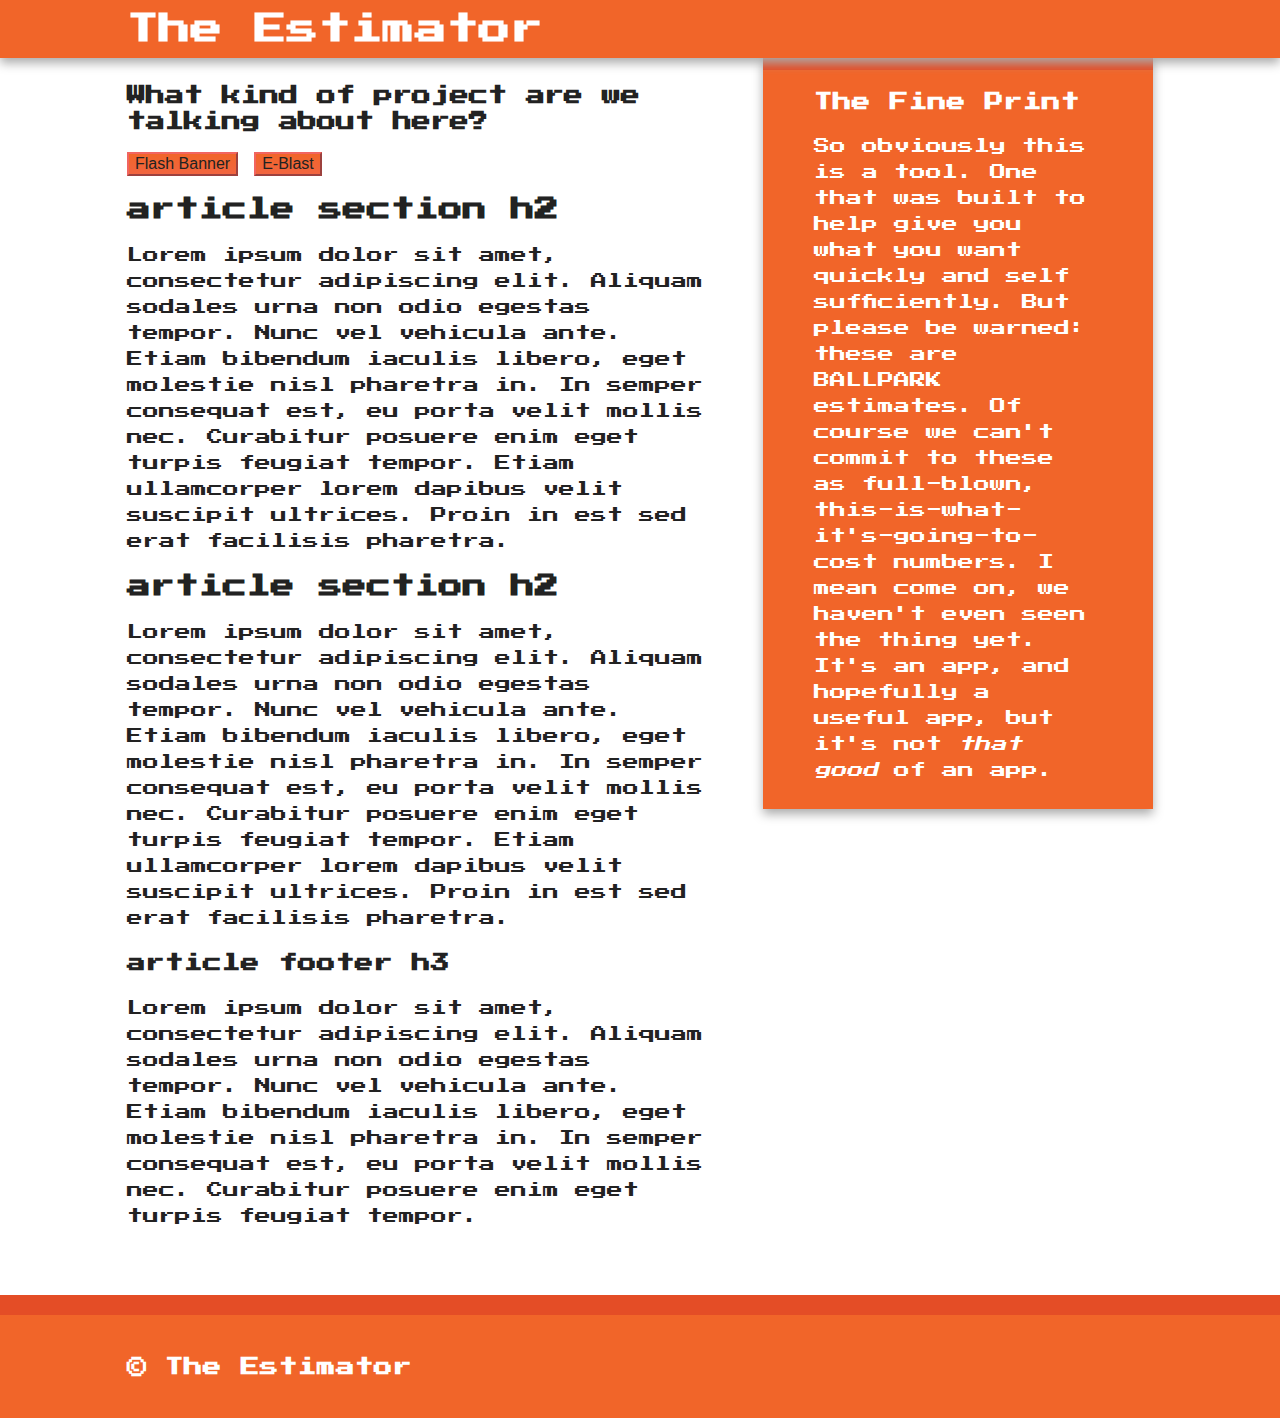
<file: index.html>
<!DOCTYPE html>
<html class="no-js">
    <head>
        <meta charset="utf-8">
        <meta http-equiv="X-UA-Compatible" content="IE=edge,chrome=1">
        <title>The Estimator App</title>
        <meta name="description" content="">
        <meta name="viewport" content="width=device-width">

        <link rel="stylesheet" href="css/normalize.min.css">
        <link rel="stylesheet" href="css/main.css">
        <link href='http://fonts.googleapis.com/css?family=Press+Start+2P' rel='stylesheet' type='text/css'>

        <script src="js/vendor/modernizr-2.6.2-respond-1.1.0.min.js"></script>
    </head>
    <body>

        <div class="header-container">
            <header class="wrapper clearfix">
                <h1 class="title">The Estimator</h1>
            </header>
        </div>

        <div class="main-container">
            <div class="main wrapper clearfix">

                <article>
                    <header>
                        <h1>What kind of project are we talking about here?</h1>
                        <button class="btn-primary">Flash Banner</button>
                        <button class="btn-primary">E-Blast</button>
                    </header>
                    <section>
                        <h2>article section h2</h2>
                        <p>Lorem ipsum dolor sit amet, consectetur adipiscing elit. Aliquam sodales urna non odio egestas tempor. Nunc vel vehicula ante. Etiam bibendum iaculis libero, eget molestie nisl pharetra in. In semper consequat est, eu porta velit mollis nec. Curabitur posuere enim eget turpis feugiat tempor. Etiam ullamcorper lorem dapibus velit suscipit ultrices. Proin in est sed erat facilisis pharetra.</p>
                    </section>
                    <section>
                        <h2>article section h2</h2>
                        <p>Lorem ipsum dolor sit amet, consectetur adipiscing elit. Aliquam sodales urna non odio egestas tempor. Nunc vel vehicula ante. Etiam bibendum iaculis libero, eget molestie nisl pharetra in. In semper consequat est, eu porta velit mollis nec. Curabitur posuere enim eget turpis feugiat tempor. Etiam ullamcorper lorem dapibus velit suscipit ultrices. Proin in est sed erat facilisis pharetra.</p>
                    </section>
                    <footer>
                        <h3>article footer h3</h3>
                        <p>Lorem ipsum dolor sit amet, consectetur adipiscing elit. Aliquam sodales urna non odio egestas tempor. Nunc vel vehicula ante. Etiam bibendum iaculis libero, eget molestie nisl pharetra in. In semper consequat est, eu porta velit mollis nec. Curabitur posuere enim eget turpis feugiat tempor.</p>
                    </footer>
                </article>

                <aside>
                    <h3>The Fine Print</h3>
                    <p>So obviously this is a tool. One that was built to help give you what you want quickly and self sufficiently. But please be warned: these are BALLPARK estimates. Of course we can't commit to these as full-blown, this-is-what-it's-going-to-cost numbers. I mean come on, we haven't even seen the thing yet. It's an app, and hopefully a useful app, but it's not <em>that good</em> of an app.</p>
                </aside>

            </div> <!-- #main -->
        </div> <!-- #main-container -->

        <div class="footer-container">
            <footer class="wrapper">
                <h3>&copy; The Estimator</h3>
            </footer>
        </div>

        <script src="//ajax.googleapis.com/ajax/libs/jquery/1.10.1/jquery.min.js"></script>
        <script>window.jQuery || document.write('<script src="js/vendor/jquery-1.10.1.min.js"><\/script>')</script>

        <script src="js/main.js"></script>
    </body>
</html>
</file>
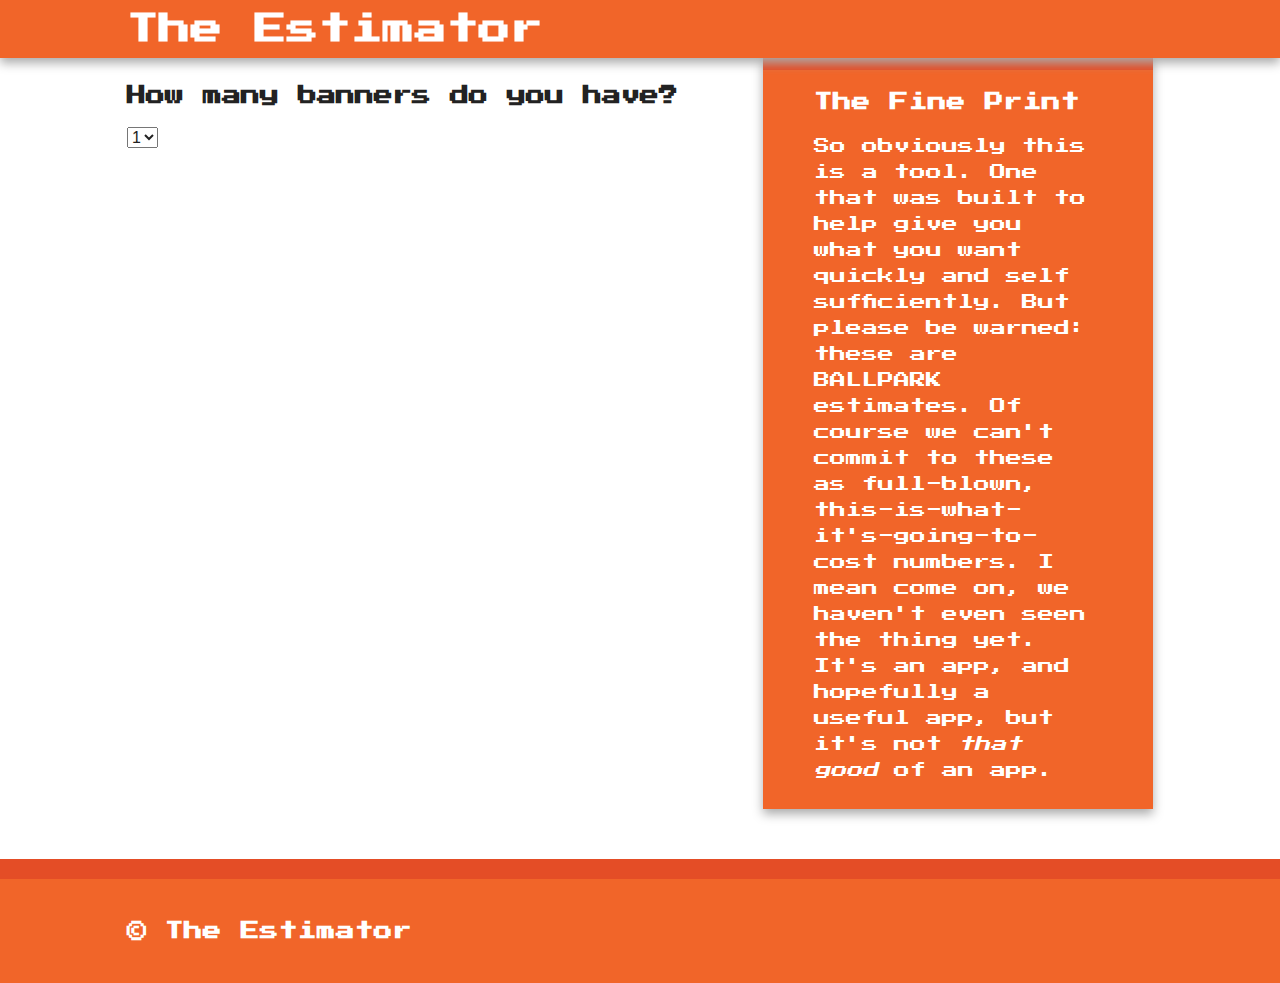
<file: Flash1.html>
<!DOCTYPE html>
<html class="no-js">
    <head>
        <meta charset="utf-8">
        <meta http-equiv="X-UA-Compatible" content="IE=edge,chrome=1">
        <title>The Estimator App</title>
        <meta name="description" content="">
        <meta name="viewport" content="width=device-width">

        <link rel="stylesheet" href="css/normalize.min.css">
        <link rel="stylesheet" href="css/main.css">
        <link href='http://fonts.googleapis.com/css?family=Press+Start+2P' rel='stylesheet' type='text/css'>

        <script src="js/vendor/modernizr-2.6.2-respond-1.1.0.min.js"></script>
    </head>
    <body>

        <div class="header-container">
            <header class="wrapper clearfix">
                <h1 class="title">The Estimator</h1>
            </header>
        </div>

        <div class="main-container">
            <div class="main wrapper clearfix">

                <article>
                    <header>
                        <h1>How many banners do you have?</h1>
                        <form action="">
                            <select name="banners">
                            <option value="1">1</option>
                            <option value="2">2</option>
                            <option value="3">3</option>
                            <option value="4">4</option>
                            </select>
                            </form>
                    </header>
                </article>

                <aside>
                    <h3>The Fine Print</h3>
                    <p>So obviously this is a tool. One that was built to help give you what you want quickly and self sufficiently. But please be warned: these are BALLPARK estimates. Of course we can't commit to these as full-blown, this-is-what-it's-going-to-cost numbers. I mean come on, we haven't even seen the thing yet. It's an app, and hopefully a useful app, but it's not <em>that good</em> of an app.</p>
                </aside>

            </div> <!-- #main -->
        </div> <!-- #main-container -->

        <div class="footer-container">
            <footer class="wrapper">
                <h3>&copy; The Estimator</h3>
            </footer>
        </div>

        <script src="//ajax.googleapis.com/ajax/libs/jquery/1.10.1/jquery.min.js"></script>
        <script>window.jQuery || document.write('<script src="js/vendor/jquery-1.10.1.min.js"><\/script>')</script>

        <script src="js/main.js"></script>
    </body>
</html>
</file>
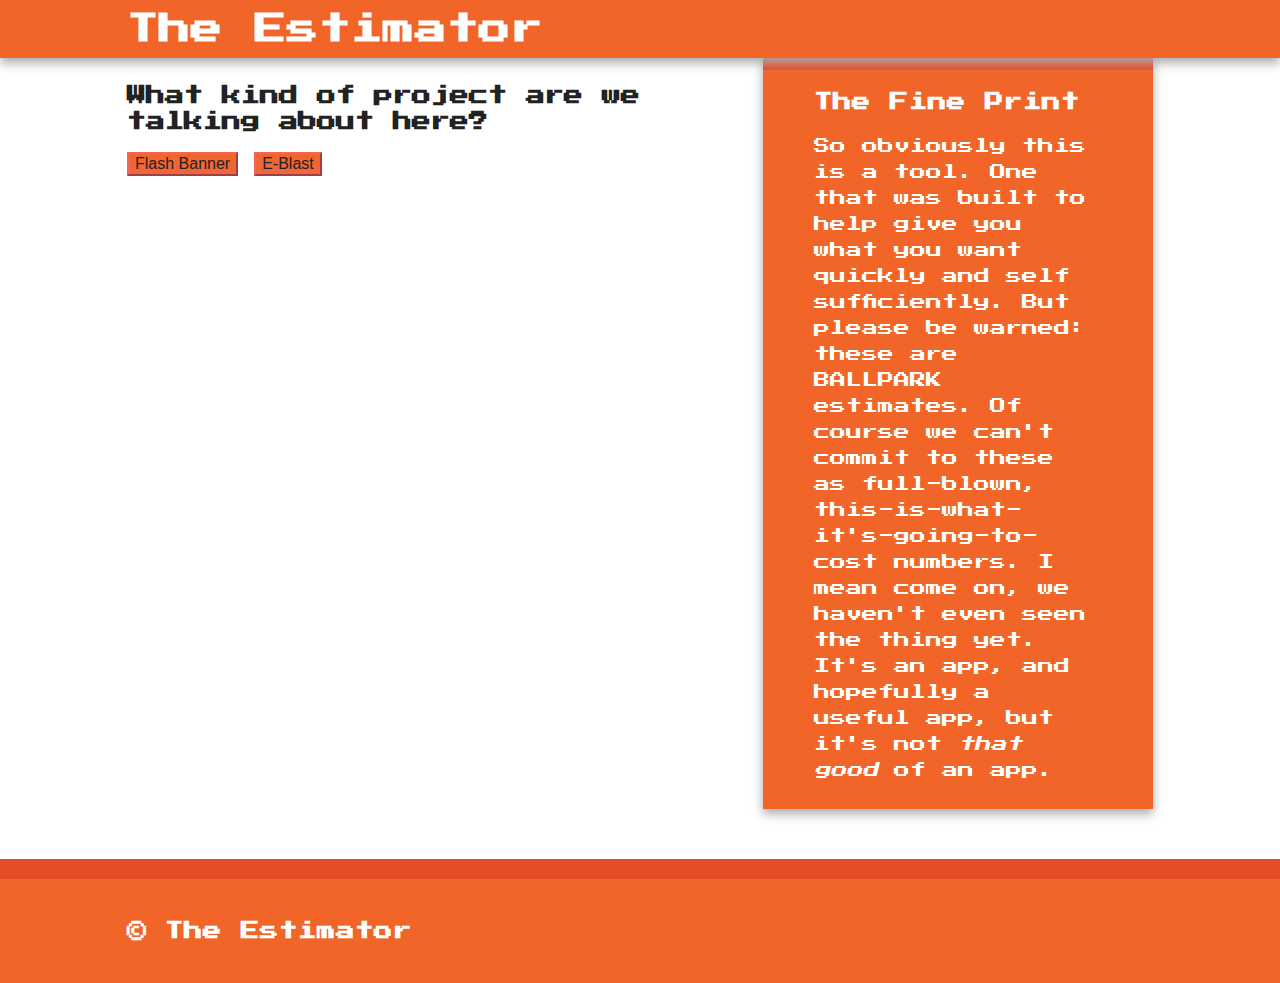
<file: q1projectType.html>
<!DOCTYPE html>
<html class="no-js">
    <head>
        <meta charset="utf-8">
        <meta http-equiv="X-UA-Compatible" content="IE=edge,chrome=1">
        <title>The Estimator App</title>
        <meta name="description" content="">
        <meta name="viewport" content="width=device-width">

        <link rel="stylesheet" href="css/normalize.min.css">
        <link rel="stylesheet" href="css/main.css">
        <link href='http://fonts.googleapis.com/css?family=Press+Start+2P' rel='stylesheet' type='text/css'>

        <script src="js/vendor/modernizr-2.6.2-respond-1.1.0.min.js"></script>
    </head>
    <body>

        <div class="header-container">
            <header class="wrapper clearfix">
                <h1 class="title">The Estimator</h1>
            </header>
        </div>

        <div class="main-container">
            <div class="main wrapper clearfix">

                <article>
                    <header>
                        <h1>What kind of project are we talking about here?</h1>
                        <button class="btn-primary">Flash Banner</button>
                        <button class="btn-primary">E-Blast</button>
                    </header>
                </article>

                <aside>
                    <h3>The Fine Print</h3>
                    <p>So obviously this is a tool. One that was built to help give you what you want quickly and self sufficiently. But please be warned: these are BALLPARK estimates. Of course we can't commit to these as full-blown, this-is-what-it's-going-to-cost numbers. I mean come on, we haven't even seen the thing yet. It's an app, and hopefully a useful app, but it's not <em>that good</em> of an app.</p>
                </aside>

            </div> <!-- #main -->
        </div> <!-- #main-container -->

        <div class="footer-container">
            <footer class="wrapper">
                <h3>&copy; The Estimator</h3>
            </footer>
        </div>

        <script src="//ajax.googleapis.com/ajax/libs/jquery/1.10.1/jquery.min.js"></script>
        <script>window.jQuery || document.write('<script src="js/vendor/jquery-1.10.1.min.js"><\/script>')</script>

        <script src="js/main.js"></script>
    </body>
</html>
</file>
<file: css/main.css>
/* ==========================================================================
   HTML5 Boilerplate styles - h5bp.com (generated via initializr.com)
   ========================================================================== */

html,
button,
input,
select,
textarea {
    color: #222;
}

.btn-primary {
  background-image: -webkit-linear-gradient(top, #f16529 0%, #f16540 100%);
  background-image:         linear-gradient(to bottom, #f16529 0%, #f16540 100%);
  filter: progid:DXImageTransform.Microsoft.gradient(startColorstr='#ff428bca', endColorstr='#ff2d6ca2', GradientType=0);
  filter: progid:DXImageTransform.Microsoft.gradient(enabled = false);
  background-repeat: repeat-x;
  border-color: #f16560;
}
.btn-primary:hover,
.btn-primary:focus {
  background-color: #2d6ca2;
  background-position: 0 -15px;
}
.btn-primary:active,
.btn-primary.active {
  background-color: #2d6ca2;
  border-color: #2b669a;
}

body {
    font-size: 1em;
    line-height: 1.4;
}

::-moz-selection {
    background: #b3d4fc;
    text-shadow: none;
}

::selection {
    background: #b3d4fc;
    text-shadow: none;
}

hr {
    display: block;
    height: 1px;
    border: 0;
    border-top: 1px solid #ccc;
    margin: 1em 0;
    padding: 0;
}

img {
    vertical-align: middle;
}

fieldset {
    border: 0;
    margin: 0;
    padding: 0;
}

textarea {
    resize: vertical;
}

.chromeframe {
    margin: 0.2em 0;
    background: #ccc;
    color: #000;
    padding: 0.2em 0;
}


/* ===== Initializr Styles ==================================================
   Author: Jonathan Verrecchia - verekia.com/initializr/responsive-template
   ========================================================================== */

body {
    font: 16px/26px 'Press Start 2P', Helvetica, Helvetica Neue, Arial;
}

.wrapper {
    width: 90%;
    margin: 0 5%;
}

/* ===================
    ALL: Orange Theme
   =================== */

.header-container {
    width:100%;
    position:fixed;
}

.footer-container,
.main aside {
    border-top: 20px solid #e44d26;
}

.header-container,
.footer-container,
.main aside {
    background: #f16529;
}

.title {
    color: white;
    text-align: center;
    margin:0.5em 0;
}

/* ==============
    MOBILE: Menu
   ============== */

nav ul {
    margin: 0;
    padding: 0;
}

nav a {
    display: block;
    margin-bottom: 10px;
    padding: 15px 0;

    text-align: center;
    text-decoration: none;
    font-weight: bold;

    color: white;
    background: #e44d26;
}

nav a:hover,
nav a:visited {
    color: white;
}

nav a:hover {
    text-decoration: underline;
}

/* ==============
    MOBILE: Main
   ============== */

.main {
    padding: 50px 0;
}

.main article h1 {
    font-size: 1.2em;
    padding-top:20px;
}

.main aside {
    color: white;
    padding: 0px 5% 10px;
}

.footer-container footer {
    color: white;
    padding: 20px 0;
}

/* ===============
    ALL: IE Fixes
   =============== */

.ie7 .title {
    padding-top: 20px;
}

/* ==========================================================================
   Author's custom styles
   ========================================================================== */















/* ==========================================================================
   Media Queries
   ========================================================================== */

@media only screen and (min-width: 480px) {

/* ====================
    INTERMEDIATE: Menu
   ==================== */

    nav a {
        float: left;
        width: 27%;
        margin: 0 1.7%;
        padding: 25px 2%;
        margin-bottom: 0;
    }

    nav li:first-child a {
        margin-left: 0;
    }

    nav li:last-child a {
        margin-right: 0;
    }

/* ========================
    INTERMEDIATE: IE Fixes
   ======================== */

    nav ul li {
        display: inline;
    }

    .oldie nav a {
        margin: 0 0.7%;
    }
}

@media only screen and (min-width: 768px) {

/* ====================
    WIDE: CSS3 Effects
   ==================== */

    .header-container,
    .main aside {
        -webkit-box-shadow: 0 5px 10px #aaa;
           -moz-box-shadow: 0 5px 10px #aaa;
                box-shadow: 0 5px 10px #aaa;
    }

/* ============
    WIDE: Menu
   ============ */

    .title {
        float: left;
    }

    nav {
        float: right;
        width: 38%;
    }

/* ============
    WIDE: Main
   ============ */

    .main article {
        float: left;
        width: 57%;
    }

    .main aside {
        float: right;
        width: 28%;
    }
}

@media only screen and (min-width: 1140px) {

/* ===============
    Maximal Width
   =============== */

    .wrapper {
        width: 1026px; /* 1140px - 10% for margins */
        margin: 0 auto;
    }
}

/* ==========================================================================
   Helper classes
   ========================================================================== */

.ir {
    background-color: transparent;
    border: 0;
    overflow: hidden;
    *text-indent: -9999px;
}

.ir:before {
    content: "";
    display: block;
    width: 0;
    height: 150%;
}

.hidden {
    display: none !important;
    visibility: hidden;
}

.visuallyhidden {
    border: 0;
    clip: rect(0 0 0 0);
    height: 1px;
    margin: -1px;
    overflow: hidden;
    padding: 0;
    position: absolute;
    width: 1px;
}

.visuallyhidden.focusable:active,
.visuallyhidden.focusable:focus {
    clip: auto;
    height: auto;
    margin: 0;
    overflow: visible;
    position: static;
    width: auto;
}

.invisible {
    visibility: hidden;
}

.clearfix:before,
.clearfix:after {
    content: " ";
    display: table;
}

.clearfix:after {
    clear: both;
}

.clearfix {
    *zoom: 1;
}

/* ==========================================================================
   Print styles
   ========================================================================== */

@media print {
    * {
        background: transparent !important;
        color: #000 !important; /* Black prints faster: h5bp.com/s */
        box-shadow: none !important;
        text-shadow: none !important;
    }

    a,
    a:visited {
        text-decoration: underline;
    }

    a[href]:after {
        content: " (" attr(href) ")";
    }

    abbr[title]:after {
        content: " (" attr(title) ")";
    }

    /*
     * Don't show links for images, or javascript/internal links
     */

    .ir a:after,
    a[href^="javascript:"]:after,
    a[href^="#"]:after {
        content: "";
    }

    pre,
    blockquote {
        border: 1px solid #999;
        page-break-inside: avoid;
    }

    thead {
        display: table-header-group; /* h5bp.com/t */
    }

    tr,
    img {
        page-break-inside: avoid;
    }

    img {
        max-width: 100% !important;
    }

    @page {
        margin: 0.5cm;
    }

    p,
    h2,
    h3 {
        orphans: 3;
        widows: 3;
    }

    h2,
    h3 {
        page-break-after: avoid;
    }
}
</file>
